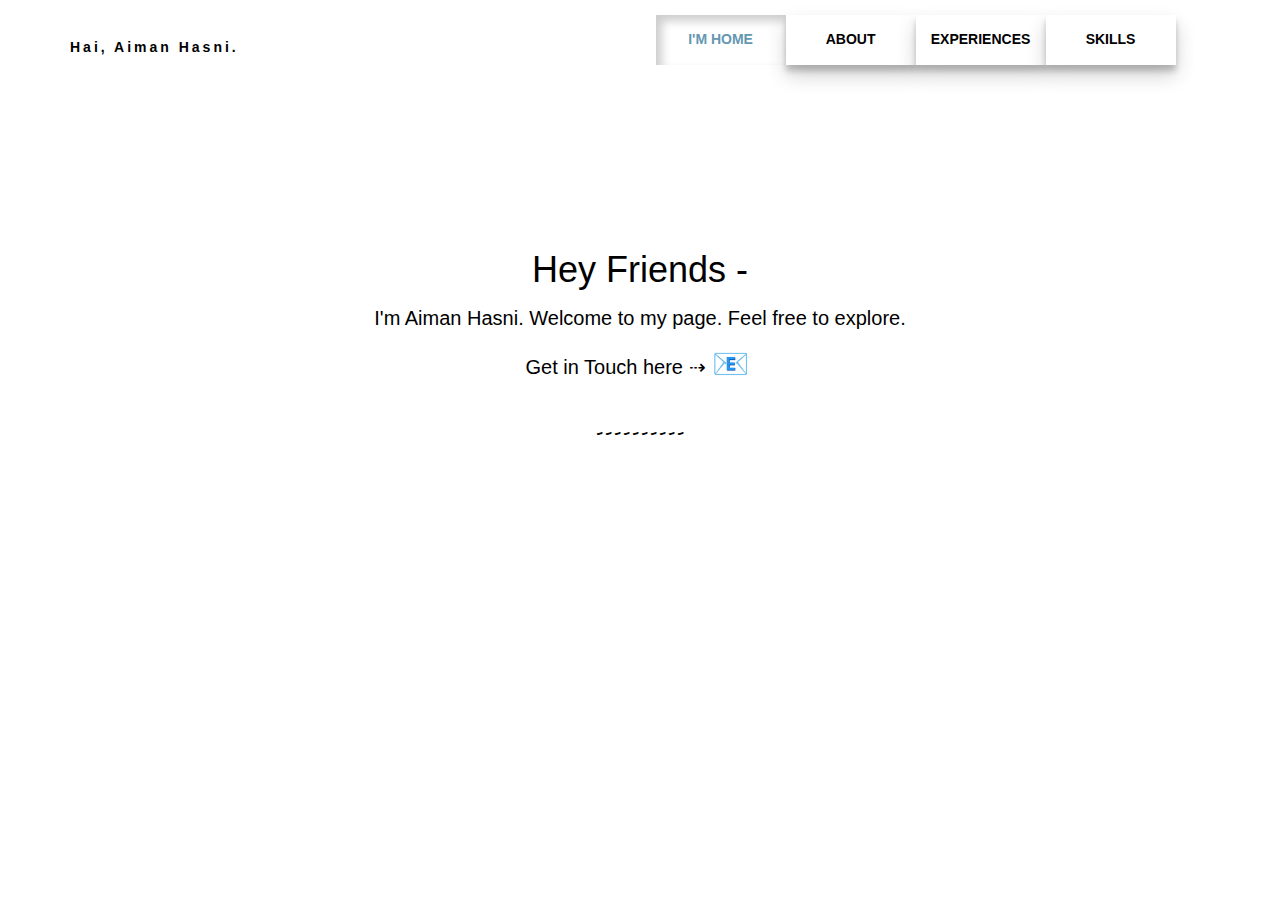
<file: landing page.html>
<!DOCTYPE html>
<html lang="en">
<head>
  <title>Home</title>
  <link rel = "icon" href ="https://i.pinimg.com/originals/43/19/33/43193307f77a5d04a1dbddeca94c72f2.png" type = "image/x-icon">
  <meta charset="utf-8">
  <meta name="viewport" content="width=device-width, initial-scale=1">
  <link rel="stylesheet" href="https://maxcdn.bootstrapcdn.com/bootstrap/3.3.7/css/bootstrap.min.css">
  <link href="https://fonts.googleapis.com/css?family=Montserrat" rel="stylesheet">
  <link href="https://fonts.googleapis.com/css2?family=Reenie+Beanie&display=swap" rel="stylesheet">
  <link rel="stylesheet" href="https://cdnjs.cloudflare.com/ajax/libs/font-awesome/4.7.0/css/font-awesome.min.css">
  <script src="https://ajax.googleapis.com/ajax/libs/jquery/1.12.4/jquery.min.js"></script>
  <script src="https://maxcdn.bootstrapcdn.com/bootstrap/3.3.7/js/bootstrap.min.js"></script>

    <style>

    body {
      font-family: -apple-system, BlinkMacSystemFont,
    "Segoe UI", "Roboto", "Oxygen",
    "Ubuntu", "Cantarell", "Fira Sans",
    "Droid Sans", "Helvetica Neue", sans-serif;
      line-height: 1.8;
      
	    
          }
    .banner{


   
    }

    .bg-1{
      background-color: #fff;
      margin-bottom:  10px;
      margin-top: 80px;
    }

  
    .bg-2 {
      background-color: #85b5ad; /* Dark Blue */
      color: #ffffff;
    }
    .bg-3 {
        background-color: #8c9e9e; /* White */
        color: #ffffff;
    }
      .container-fluid {
    padding-top: 70px;
    padding-bottom: 70px;
    padding-left: 50px;
    padding-right: 50px;
    font-family: 'Reenie Beanie', cursive;
    font-size: 20px;


  }
 

    .navbar {
   
    padding-top: 15px;
    padding-bottom: 15px;
    border: 0;
    border-radius: 0;
    margin-bottom: 0 ;
    font-size: 14px;
    letter-spacing: 3px;
    background-color: #fff;;
    text-align: center;

  }
  .navbar-header{

    margin-top: 20px;
  }

  .navbar-toggle{

    border: none;
    margin-top: 0px;
    cursor: default;

  }

  .bg-4 {
    background-color: #2f2f2f;
    color: #ffffff;
}
footer .glyphicon {
    font-size: 20px;
    margin-bottom: 20px;
    color: #f4511e;
}

#avatar{
  width:50px;
  height:50px;
  background-size:cover;
  background-position:center;
  border-radius:50%;
 
  box-shadow: 0 4px 8px 0 rgba(0, 0, 0, 0.2), 0 6px 20px 0 rgba(0, 0, 0, 0.19);
}

@-webkit-keyframes typing { from { width: 0; } }
@-webkit-keyframes blink-caret { 50% { border-color: transparent; } }

h3 { 
  font: bold 300% Consolas, Monaco, monospace;
  border-right: .1em solid black;
  width: 16.5em; 
  width: 21ch;
  margin: 2em 1em;
  white-space: nowrap;
  overflow: hidden;
  -webkit-animation: typing 2s steps(21, end),
             blink-caret .5s step-end infinite alternate;
}

.button {
  display: inline-block;
  padding: 15px 25px;
  font-size: 24px;
  cursor: pointer;
  text-align: center;
  text-decoration: none;
  border-radius: 10px;
  outline: none;
  color: #4CAF50;
  background-color: #fff;
  border: none;
  box-shadow: 0 10px 20px rgba(0, 0, 0, 0.19), 0 6px 6px rgba(0, 0, 0, 0.23)
}

.button:hover {
  box-shadow: inset 6px 6px 10px 0 rgba(0, 0, 0, 0.2),
  inset -6px -6px 10px 0 rgba(255, 255, 255, 0.5);
  text-decoration: none;


}

.button:active {
  
 text-decoration: none;
 box-shadow: none;
 transform: translateY(4px);
}
.button a:hover{
  
  text-decoration: none;
  
}

.hero-text {

  font-family: 'Montserrat', sans-serif; 
  text-align: center;
  margin-left: 50%;
  margin-top: 5%;
  top: 50%;
  left: 50%;
  transform: translate(-50%, -50%);
  color: black;
  font-size: 30px;
  
  
    }

    * { color:black; text-decoration: none;}


    .white{
      color: #fff;
    }


    .fa{

    padding-top: 20px;
    padding-bottom: 15px;
    margin-bottom: 0 ;

    }
    .fa:hover{
    text-decoration: none;
    transform: scale(1.20);
    }

    .yo{
      background-color: #fff;
      padding-top: 30px;
      padding-bottom: 30px;
    }
    .footer{
      margin-top: 10%;
    }

.home{
    width:130px;
    height:50px;
    outline: none;
    border:none;
    margin: auto;
    background-color: #fff;
    box-shadow: 0 10px 20px rgba(0, 0, 0, 0.19), 0 6px 6px rgba(0, 0, 0, 0.2);
    

}

.home:hover{
  box-shadow: inset 6px 6px 10px 0 rgba(0, 0, 0, 0.2),
  inset -6px -6px 10px 0 rgba(255, 255, 255, 0.5);
  text-decoration: none;


}
.home:active {
  
 text-decoration: none;
 box-shadow: none;
 transform: translateY(4px);
}
.im-home{
  
    width:130px;
    height:50px;
    font:bold;
    outline: none;
    border:none;
    margin: auto;
    color: #6497b1;
    background-color: #fff;
    box-shadow: inset 6px 6px 10px 0 rgba(0, 0, 0, 0.2),
    inset -6px -6px 10px 0 rgba(255, 255, 255, 0.5);


}

.homee{

    color: #6497b1;
}

 .mail{

 
  cursor: default;
  text-decoration: none;
  background-color: transparent;
  border: none;
  font-size: 30px;

  
  
  
 

}

.mail:hover{
  
  animation: shake 0.5s;

  
  

}

@keyframes shake {
  0% { transform: translate(1px, 1px) rotate(0deg); }
  10% { transform: translate(-1px, -2px) rotate(-1deg); }
  20% { transform: translate(-3px, 0px) rotate(1deg); }
  30% { transform: translate(3px, 2px) rotate(0deg); }
  40% { transform: translate(1px, -1px) rotate(1deg); }
  50% { transform: translate(-1px, 2px) rotate(-1deg); }
  60% { transform: translate(-3px, 1px) rotate(0deg); }
  70% { transform: translate(3px, 1px) rotate(-1deg); }
  80% { transform: translate(-1px, -1px) rotate(1deg); }
  90% { transform: translate(1px, 2px) rotate(0deg); }
  100% { transform: translate(1px, -2px) rotate(-1deg); }
}


    

 




   </style>

   <script type="text/javascript">
     var TxtType = function(el, toRotate, period) {
        this.toRotate = toRotate;
        this.el = el;
        this.loopNum = 0;
        this.period = parseInt(period, 10) || 2000;
        this.txt = '';
        this.tick();
        this.isDeleting = false;
    };

    TxtType.prototype.tick = function() {
        var i = this.loopNum % this.toRotate.length;
        var fullTxt = this.toRotate[i];

        if (this.isDeleting) {
        this.txt = fullTxt.substring(0, this.txt.length - 1);
        } else {
        this.txt = fullTxt.substring(0, this.txt.length + 1);
        }

        this.el.innerHTML = '<span class="wrap">'+this.txt+'</span>';

        var that = this;
        var delta = 200 - Math.random() * 100;

        if (this.isDeleting) { delta /= 2; }

        if (!this.isDeleting && this.txt === fullTxt) {
        delta = this.period;
        this.isDeleting = true;
        } else if (this.isDeleting && this.txt === '') {
        this.isDeleting = false;
        this.loopNum++;
        delta = 500;
        }

        setTimeout(function() {
        that.tick();
        }, delta);
    };

    window.onload = function() {
        var elements = document.getElementsByClassName('typewrite');
        for (var i=0; i<elements.length; i++) {
            var toRotate = elements[i].getAttribute('data-type');
            var period = elements[i].getAttribute('data-period');
            if (toRotate) {
              new TxtType(elements[i], JSON.parse(toRotate), period);
            }
        }
        // INJECT CSS
        var css = document.createElement("style");
        css.type = "text/css";
        css.innerHTML = ".typewrite > .wrap { }";
        document.body.appendChild(css);
    };
   </script>

</head>
<body id="myPage">

<div class="banner">
	<nav class="navbar navbar-default">
  <div class="container">
    <div class="navbar-header"  > 
<button  class="navbar-toggle" data-toggle="collapse" data-target="#myNavbar">
        <span class="icon-bar"></span>
        
        <span class="icon-bar" style="width: 70%;"></span>
        <span class="icon-bar" style="width: 50%;"></span>
        
        
      </button>
      <b><a href="" class="typewrite" data-period="2000"  data-type='[ "Hai, saya ", "Hello, I am ", "Bonjour, je suis ", "你好, 我是 ", "Привет, я ","Hola, yo soy ", "Hej, jag är", "हाय मैं हूँ", "こんにちは、イム ", "안녕 난 해요" ]'> 
    <span class="wrap"></span> 
  </a> Aiman Hasni.</b>
    </div>
    <div class="collapse navbar-collapse" id="myNavbar">

      <ul class="nav navbar-nav navbar-right">
        
      <li><button class="im-home" ><b class="homee">I'M HOME</b></button></li>&nbsp; 
        <li><button class="home" onclick="window.location.href='about.html';"><b>ABOUT</b></button></li>&nbsp;
        <li><button class="home" onclick="window.location.href='experiences.html';" ><b>EXPERIENCES</b></button></li>&nbsp;
        <li><button class="home" onclick="window.location.href='skills.html';" ><b>SKILLS</b></button></li>
      </ul>




    </div>
  </div>
</nav>

<div class="container-fluid bg-1 text-center" id="hello">
<h1 style="font-family: -apple-system, BlinkMacSystemFont,
    Segoe UI, Roboto, Oxygen,
    Ubuntu, Cantarell, Fira Sans,
    Droid Sans, Helvetica Neue, sans-serif;">
 Hey Friends -
</h1> <p style="font-family: -apple-system, BlinkMacSystemFont,
    Segoe UI, Roboto, Oxygen,
    Ubuntu, Cantarell, Fira Sans,
    Droid Sans, Helvetica Neue, sans-serif;">I'm Aiman Hasni. Welcome to my page. Feel free to explore. <br>Get in Touch here &#8674;<button class="mail" onclick="window.location.href='mailto: aimanhasni114@gmail.com';">📧</button></p> 
    <h1>----------</h1>
	
	

	
	

    
    

    
    

    

 </div>






</body>

</html>
</file>
